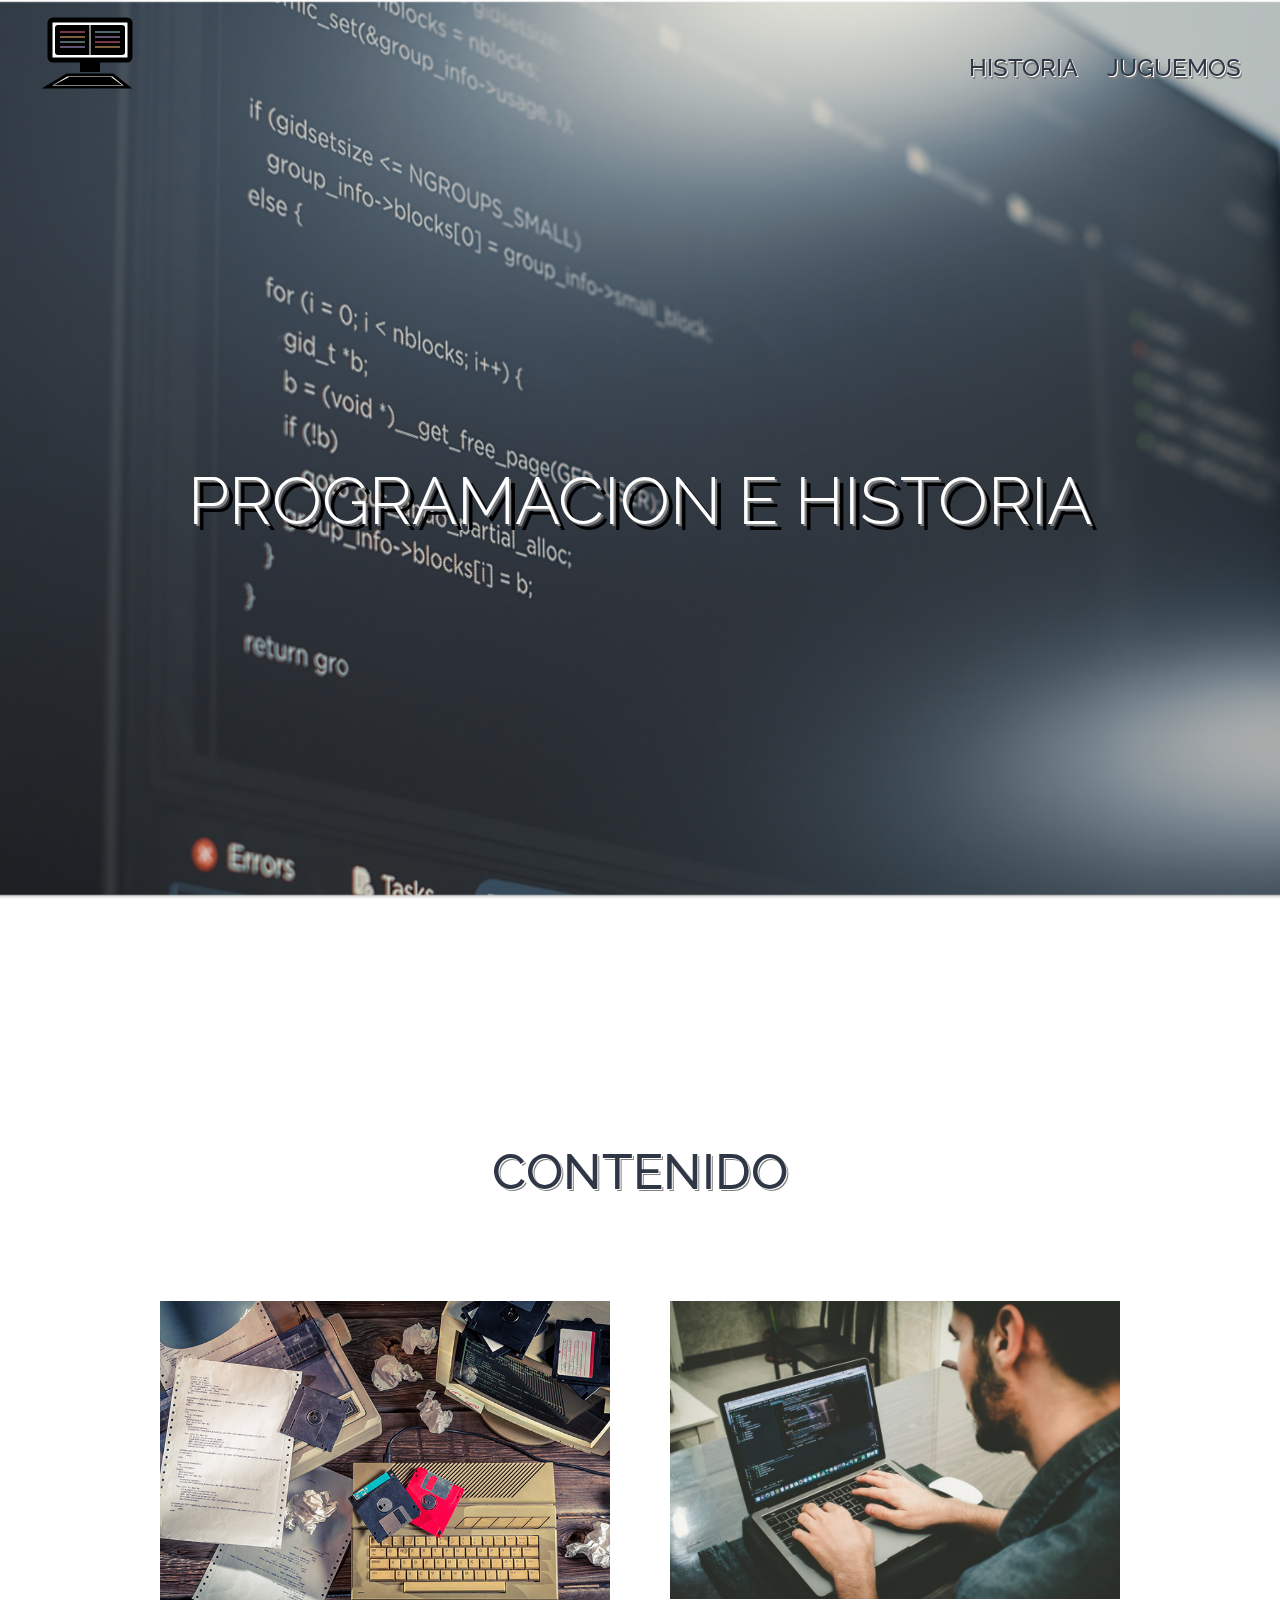
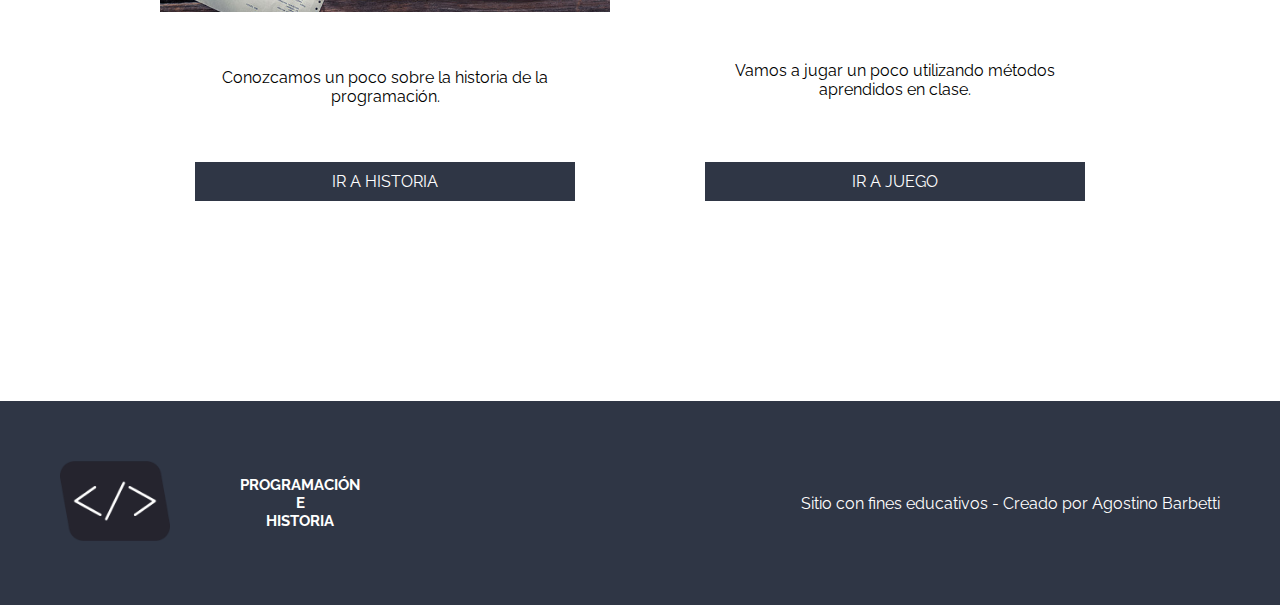
<file: html/index.html>
<!doctype html>
<html lang="es">
    <head>
        <meta charset="utf-8">
        <meta name="viewport" content="width=device-width, initial-scale=1.0">
        <title>Proyecto-Final-Agostino-Barbetti</title>

        <link rel="stylesheet" href="../css/style.css">
        <link rel="stylesheet" href="../css/index.css">
        <link rel="stylesheet" href="../css/monitor.css">
        <link rel="icon"       href="../img/logo.png" >
    </head>
    <body>
        <!------------------------------------------ NAV ------------------------------------------->
        <nav class="navigation-main">
            <a class="navigation-main-link" href="./index.html">
                <svg width="200" height="100">
                    <rect id     = "svg-mon"
                          width  = "80"
                          height = "40"
                          x      = "35"
                          y      = "5"
                          rx     = "3">
                    </rect>
                    <rect id     = "svg-win"
                          width  = "70"
                          height = "30"
                          x      = "40"
                          y      = "10"
                          rx     = "3">
                    </rect>
                    <rect id     = "svg-sup"
                          width  = "20"
                          height = "10"
                          x      = "65"
                          y      = "47">
                    </rect>
                    <line id="svg-code-sep"
                          x1 = "75"
                          y1 = "10"
                          x2 = "75"
                          y2 = "40">
                    </line>
                    <line id="svg-code-1-1"
                          x1 = "45"
                          y1 = "17"
                          x2 = "70"
                          y2 = "17">
                    </line>
                    <line id="svg-code-1-2"
                          x1 = "45"
                          y1 = "22"
                          x2 = "70"
                          y2 = "22">
                    </line>
                    <line id="svg-code-1-3"
                          x1 = "45"
                          y1 = "27"
                          x2 = "70"
                          y2 = "27">
                    </line>
                    <line id="svg-code-1-4"
                          x1 = "45"
                          y1 = "32"
                          x2 = "70"
                          y2 = "32">
                    </line>
                    <line id="svg-code-2-1"
                          x1 = "80"
                          y1 = "17"
                          x2 = "105"
                          y2 = "17">
                    </line>
                    <line id="svg-code-2-2"
                          x1 = "80"
                          y1 = "22"
                          x2 = "105"
                          y2 = "22">
                    </line>
                    <line id="svg-code-2-3"
                          x1 = "80"
                          y1 = "27"
                          x2 = "105"
                          y2 = "27">
                    </line>
                    <line id="svg-code-2-4"
                          x1 = "80"
                          y1 = "32"
                          x2 = "105"
                          y2 = "32">
                    </line>
                    <polygon id = "svg-keyboard-1"
                             points= "52 60, 98 60, 113 72, 32 72">
                             <!--     x1 y1  x2 y1   x2 y2  x1 y2 -->
                    </polygon>
                    <polygon id = "svg-keyboard-2"
                             points= "54 62, 96 62, 107 70, 39 70">
                             <!--     x1 y1  x2 y1   x2 y2  x1 y2 -->
                    </polygon>
                </svg>
            </a>
            <ul class="navigation-menu">
                <li class="navigation-menu-item">
                    <a class="navigation-menu-item-link" href="./historia.html">
                        HISTORIA
                    </a>
                </li>
                <li class="navigation-menu-item">
                    <a class="navigation-menu-item-link" href="./juego.html"   >
                        JUGUEMOS
                    </a>
                </li>
            </ul>
        </nav>

        <!----------------------------------------- HEADER ----------------------------------------->
        <header class="titulo-principal">
            <h1 class="titulo-principal-text">
                PROGRAMACION E HISTORIA
            </h1>
        </header>

        <!------------------------------------------ MAIN ------------------------------------------>
        <main>
            <h2>CONTENIDO</h2>
            <section class="index-section">
                <div class="index-container-content">
                    <img class="index-container-img" src="../img/historia-background.jpg" alt="imagen=producto">
                    <p class="index-container-text">
                        Conozcamos un poco sobre la historia de la programación.
                    </p>
                    <a class="index-container-link" href="./historia.html">IR A HISTORIA</a>
                </div>

                <div class="index-container-content">
                    <img class="index-container-img" src="../img/img2.jpg" alt="imagen=producto">
                    <p class="index-container-text">
                        Vamos a jugar un poco utilizando métodos aprendidos en clase.
                    </p>
                    <a class="index-container-link" href="./juego.html">IR A JUEGO</a>
                </div>
            </section>
        </main>

        <!----------------------------------------- FOOTER ----------------------------------------->
        <footer class="footer">
            <div class="footer-left">
                <img class="footer-left-logo" src="../img/logo.png" alt="logo">

                <h3 class="footer-left-text">
                    PROGRAMACIÓN <br>
                    E            <br>
                    HISTORIA
                </h3>
            </div>
            <div class="footer-right">
                Sitio con fines educativos - Creado por Agostino Barbetti
            </div>
        </footer>

        <script src="../js/main.js"></script>

    </body>
</html>
</file>
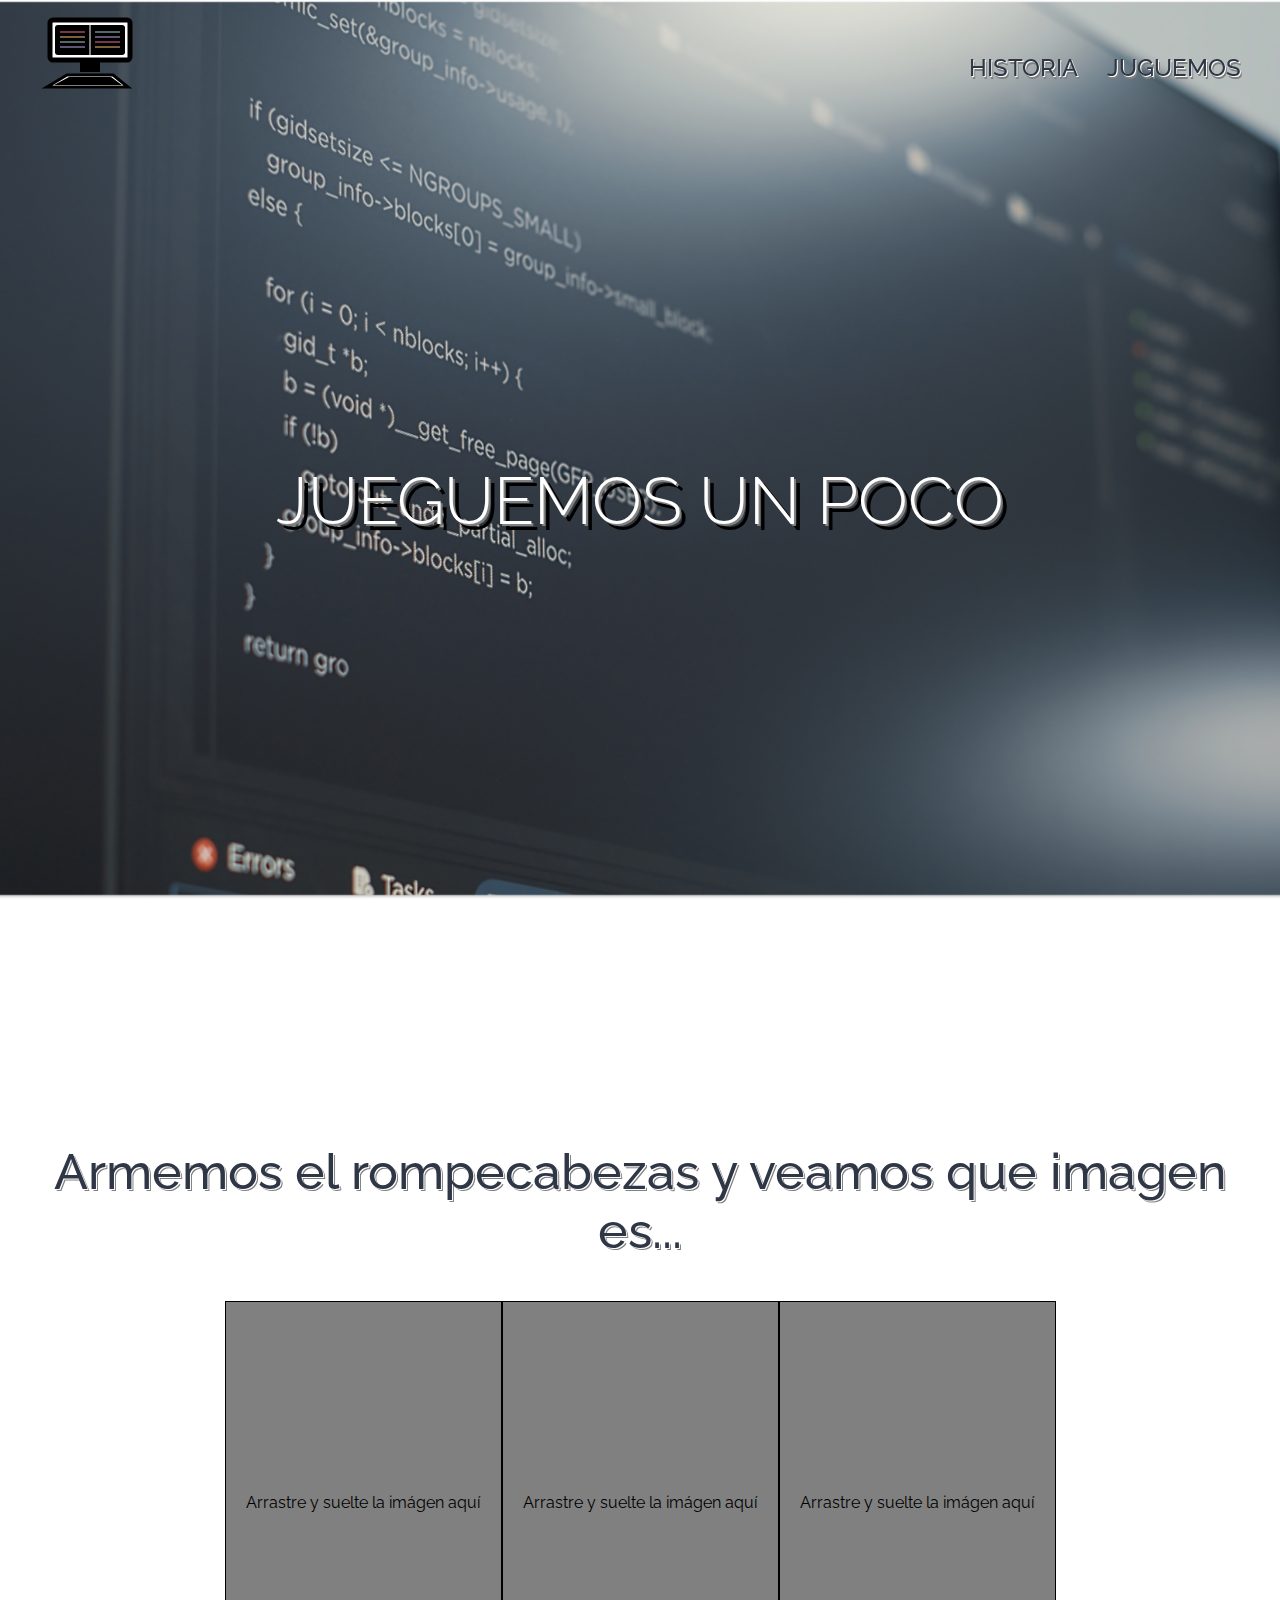
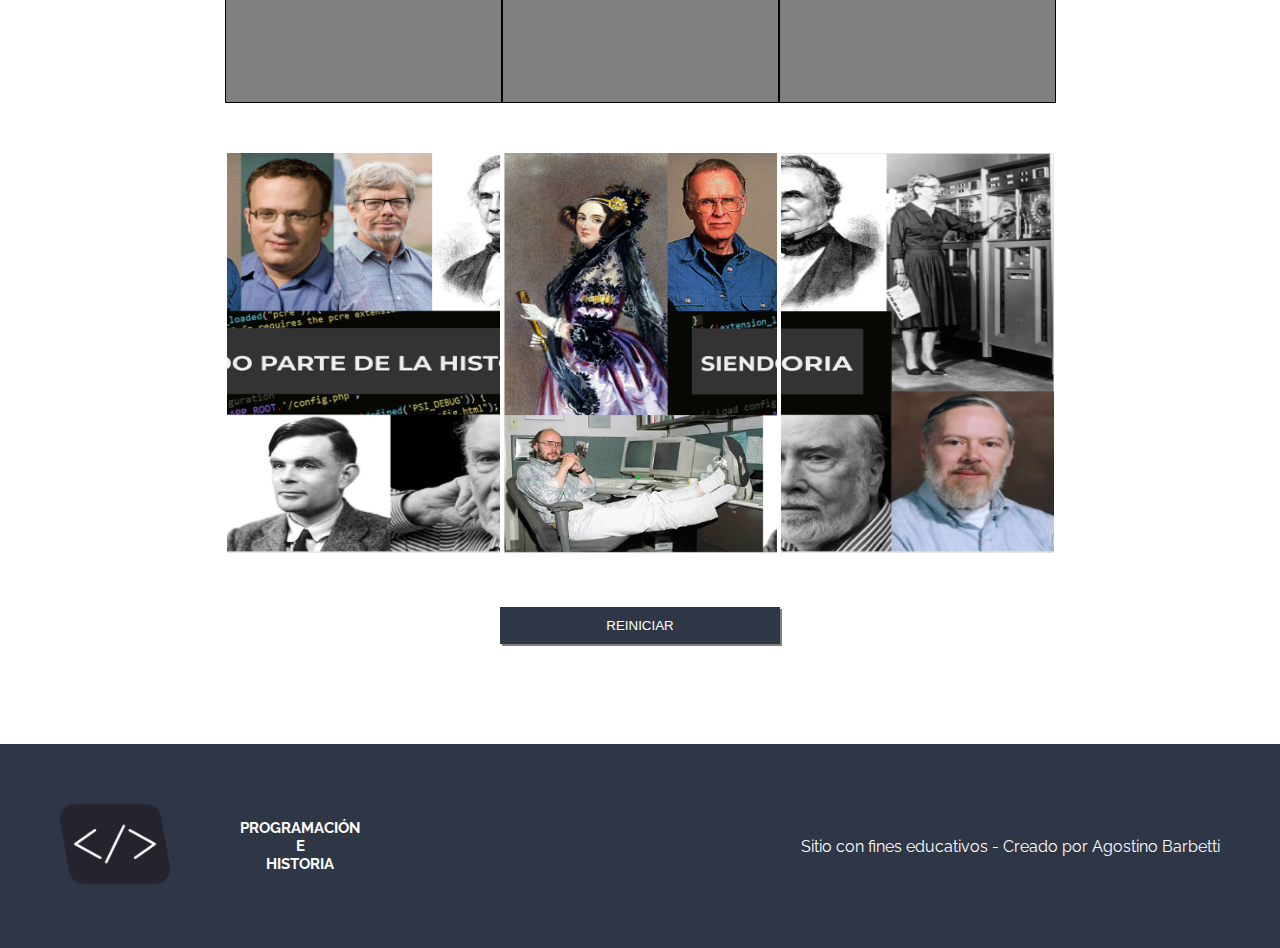
<file: html/juego.html>
<!doctype html>
<html class="no-js" lang="">
    <head>
        <meta charset="utf-8">
        <meta http-equiv="x-ua-compatible" content="ie=edge">
        <title>Juego</title>
        <meta name="description" content="">
        <meta name="viewport" content="width=device-width, initial-scale=1">

        <link rel="icon"       href="../img/logo.png"   >
        <link rel="stylesheet" href="../css/style.css"  >
        <link rel="stylesheet" href="../css/monitor.css">
        <link rel="stylesheet" href="../css/juego.css"  >
    </head>
    <body>
        <!------------------------------------------ NAV ------------------------------------------->
        <nav class="navigation-main">
            <a class="navigation-main-link" href="./index.html">
                <svg width="200" height="100">
                    <rect id     = "svg-mon"
                          width  = "80"
                          height = "40"
                          x      = "35"
                          y      = "5"
                          rx     = "3">
                    </rect>
                    <rect id     = "svg-win"
                          width  = "70"
                          height = "30"
                          x      = "40"
                          y      = "10"
                          rx     = "3">
                    </rect>
                    <rect id     = "svg-sup"
                          width  = "20"
                          height = "10"
                          x      = "65"
                          y      = "47">
                    </rect>
                    <line id="svg-code-sep"
                          x1 = "75"
                          y1 = "10"
                          x2 = "75"
                          y2 = "40">
                    </line>
                    <line id="svg-code-1-1"
                          x1 = "45"
                          y1 = "17"
                          x2 = "70"
                          y2 = "17">
                    </line>
                    <line id="svg-code-1-2"
                          x1 = "45"
                          y1 = "22"
                          x2 = "70"
                          y2 = "22">
                    </line>
                    <line id="svg-code-1-3"
                          x1 = "45"
                          y1 = "27"
                          x2 = "70"
                          y2 = "27">
                    </line>
                    <line id="svg-code-1-4"
                          x1 = "45"
                          y1 = "32"
                          x2 = "70"
                          y2 = "32">
                    </line>
                    <line id="svg-code-2-1"
                          x1 = "80"
                          y1 = "17"
                          x2 = "105"
                          y2 = "17">
                    </line>
                    <line id="svg-code-2-2"
                          x1 = "80"
                          y1 = "22"
                          x2 = "105"
                          y2 = "22">
                    </line>
                    <line id="svg-code-2-3"
                          x1 = "80"
                          y1 = "27"
                          x2 = "105"
                          y2 = "27">
                    </line>
                    <line id="svg-code-2-4"
                          x1 = "80"
                          y1 = "32"
                          x2 = "105"
                          y2 = "32">
                    </line>
                    <polygon id = "svg-keyboard-1"
                             points= "52 60, 98 60, 113 72, 32 72">
                             <!--     x1 y1  x2 y1   x2 y2  x1 y2 -->
                    </polygon>
                    <polygon id = "svg-keyboard-2"
                             points= "54 62, 96 62, 107 70, 39 70">
                             <!--     x1 y1  x2 y1   x2 y2  x1 y2 -->
                    </polygon>
                </svg>
            </a>
            <ul class="navigation-menu">
                <li class="navigation-menu-item">
                    <a class="navigation-menu-item-link" href="./historia.html">
                        HISTORIA
                    </a>
                </li>
                <li class="navigation-menu-item">
                    <a class="navigation-menu-item-link" href="./juego.html"   >
                        JUGUEMOS
                    </a>
                </li>
            </ul>
        </nav>

        <!----------------------------------------- HEADER ----------------------------------------->
        <header class="titulo-principal">
            <h1 class="titulo-principal-text">
                JUEGUEMOS UN POCO
            </h1>
        </header>

        <!------------------------------------------ MAIN ------------------------------------------>
        <main>
            <h2>Armemos el rompecabezas y veamos que imagen es...</h2>
            <section class="juego-section">
                <div class="juego-container-boxes">
                    <div class="juego-box">
                        <p>Arrastre y suelte la imágen aquí</p>
                    </div>
                    <div class="juego-box">
                        <p>Arrastre y suelte la imágen aquí</p>
                    </div>
                    <div class="juego-box">
                        <p>Arrastre y suelte la imágen aquí</p>
                    </div>
                </div>
                <div class="juego-container-img">
                    <img class="juego-img" id="center" src="../img/juego-puzzle-center.png" alt="puzzle img">
                    <img class="juego-img" id="left"   src="../img/juego-puzzle-left.png"   alt="puzzle img">
                    <img class="juego-img" id="right"  src="../img/juego-puzzle-right.png"  alt="puzzle img">
                </div>
            </section>
            <button class="juego-button-restart">
                REINICIAR
            </button>
        </main>

        <!----------------------------------------- FOOTER ----------------------------------------->
        <footer class="footer">
            <div class="footer-left">
                <img class="footer-left-logo" src="../img/logo.png" alt="logo">

                <h3 class="footer-left-text">
                    PROGRAMACIÓN <br>
                    E            <br>
                    HISTORIA
                </h3>
            </div>
            <div class="footer-right">
                Sitio con fines educativos - Creado por Agostino Barbetti
            </div>
        </footer>

        <script src="../js/main.js" ></script>
        <script src="../js/juego.js"></script>

    </body>
</html>
</file>
<file: css/style.css>
/*******************************************************************************/
/**                                    Root                                   **/
/*******************************************************************************/
:root {
    --blue:               #2F3645;   /* Color azul                     */
    --light:              #FFFFFF;   /* Color blanco fondo y sombras   */
    --lightGradient:      #FFFFFF00; /* Color blanco fondo y sombras   */
    --blueGradient:       #2F3645B3; /* Color azul con transparencia   */
    --blueGradient2:      #767A81DE; /* Color azul con transparencia 2 */
    --gray:               #808080;   /* Color sombra gris              */
    --black:              #000000;   /* Color sombra negra             */

    --code-rosepine-love: #eb6f92;
    --code-rosepine-foam: #9ccfd8;
    --code-rosepine-gold: #f6c177;
    --code-rosepine-iris: #c4a7e7;
}

/*******************************************************************************/
/**                                    Body                                   **/
/*******************************************************************************/
@font-face {
    font-family:     "Raleway";
    src:             url(../fonts/Raleway-VariableFont_wght.ttf);
}

body {
    margin:          0px;
    padding:         0px;
    font-family:     'Raleway', sans-serif;
}

/*******************************************************************************/
/**                                    Main                                   **/
/*******************************************************************************/
main {
    padding:         100px 20px;
}

h2 {
    text-shadow:     1px 1px var(--light), 2px 2px var(--gray);
    font-size:       calc(2em + 18px);
    font-weight:     500;
    text-align:      center;
    color:           var(--blue);
}

/*******************************************************************************/
/**                                     Nav                                   **/
/*******************************************************************************/
.navigation-main {
    width:           100%;
    padding:         15px;
    position:        fixed;
    align-items:     center;
    display:         flex;
    justify-content: space-between;
}

.navigation-menu {
    width:           300px;
    padding-right:   40px;
    display:         flex;
    justify-content: space-around;
}

.navigation-menu-item {
    list-style-type: none;
}

.navigation-menu-item-link {
    text-decoration: none;
    font-size:       1.5em;
    font-weight:     500;
    color:           var(--light);
    text-shadow:     1px 1px gray, 2px 3px black;
}

.navigation-menu-item-link:hover {
    color:           var(--light);
    text-shadow:     1px 1px var(--gray), 2px 3px var(--blue);
}

.navigation-menu-item-link {
    color:           var(--blue);
    text-shadow:     1px 1px var(--light), 2px 3px var(--gray);
}

/*******************************************************************************/
/**                                   Header                                  **/
/*******************************************************************************/
.titulo-principal {
    background:      url(../img/base-background.jpg) no-repeat fixed center;
    background-size: cover;
    height:          1000px;
    display:         flex;
    flex-direction:  column;
    justify-content: center;
}

.titulo-principal-text {
    color:           var(--light);
    font-weight:     300;
    font-size:       calc(3em + 18px);
    text-shadow:     2px 2px var(--gray), 6px 6px var(--black);
    text-align:      center;
}

/*******************************************************************************/
/**                                   Footer                                  **/
/*******************************************************************************/
.footer {
    background:      var(--blue);
    display:         flex;
    justify-content: space-between;
    align-items:     center;
    padding:         60px;
    color:           var(--light);
}

.footer-left {
    display:         flex;
    justify-content: space-between;
    width:           300px;
}

.footer-left-logo {
    height:          80px;
}

.footer-left-text {
    text-align:      center;
    font-size:       15px;
}
</file>
<file: css/index.css>
/*******************************************************************************/
/**                                    Main                                   **/
/*******************************************************************************/
.index-section {
    margin:          100px;
    display:         flex;
    justify-content: space-evenly;
    gap:             20px;
}

.index-container-content {
    width:           450px;
    gap:             40px;
    align-items:     center;
    display:         flex;
    flex-direction:  column;
    justify-content: space-between;
}

.index-container-img {
    width:           100%;
}

.index-container-text {
    width:           90%;
    text-align:      center;
}
.index-container-link {
  padding:           10px;
  background-color:  var(--blue);
  text-align:        center;
  text-decoration:   none;
  width:             80%;
  color:             var(--light);
}
</file>
<file: css/monitor.css>
/*******************************************************************************/
/**                                  Monitor                                  **/
/*******************************************************************************/
#svg-mon {
    stroke:       var(--black);
    stroke-width: 5;
    fill:         var(--light);
}

#svg-win {
    fill:         var(--black);
}

#svg-sup {
    fill:         var(--black);
}

#svg-code-sep {
    stroke:       var(--light);
    stroke-width: 1;
}

#svg-code-1-1 {
    stroke:       var(--code-rosepine-love);
    stroke-width: 1;
}

#svg-code-1-2 {
    stroke:       var(--code-rosepine-gold);
    stroke-width: 1;
}

#svg-code-1-3 {
    stroke:       var(--code-rosepine-foam);
    stroke-width: 1;
}

#svg-code-1-4 {
    stroke:       var(--code-rosepine-iris);
    stroke-width: 1;
}

#svg-code-2-1 {
    stroke:       var(--code-rosepine-foam);
    stroke-width: 1;
}

#svg-code-2-2 {
    stroke:       var(--code-rosepine-iris);
    stroke-width: 1;
}

#svg-code-2-3 {
    stroke:       var(--code-rosepine-love);
    stroke-width: 1;
}

#svg-code-2-4 {
    stroke:       var(--code-rosepine-gold);
    stroke-width: 1;
}

#svg-keyboard-1 {
    stroke:       var(--black);
    stroke-width: 3;
    fill:         var(--light);
}

#svg-keyboard-2 {
    fill:         var(--black);
}
</file>
<file: css/juego.css>
/*******************************************************************************/
/**                                    Main                                   **/
/*******************************************************************************/
.juego-section {
    display:          flex;
    flex-direction:   column;
    align-items:      center;
}

.juego-container-boxes {
    display:          flex;
}

.juego-box {
    width:            275px;
    height:           400px;
    display:          flex;
    border:           1px solid var(--black);
    background-color: var(--gray);
    justify-content:  center;
    align-items:      center;
}

.juego-box:hover {
    background-color: var(--blue);
}

.juego-container-img {
    gap:              7px;
    margin:           50px;
}

.juego-img {
    width:            273px;
    height:           400px;
}

.juego-button-restart {
    margin:           auto;
    padding:          10px 105px;
    color:            var(--light);
    background-color: var(--blue);
    box-shadow:       2px 2px var(--gray);
    border:           1px solid var(--blue);
    display:          flex;
}
</file>
